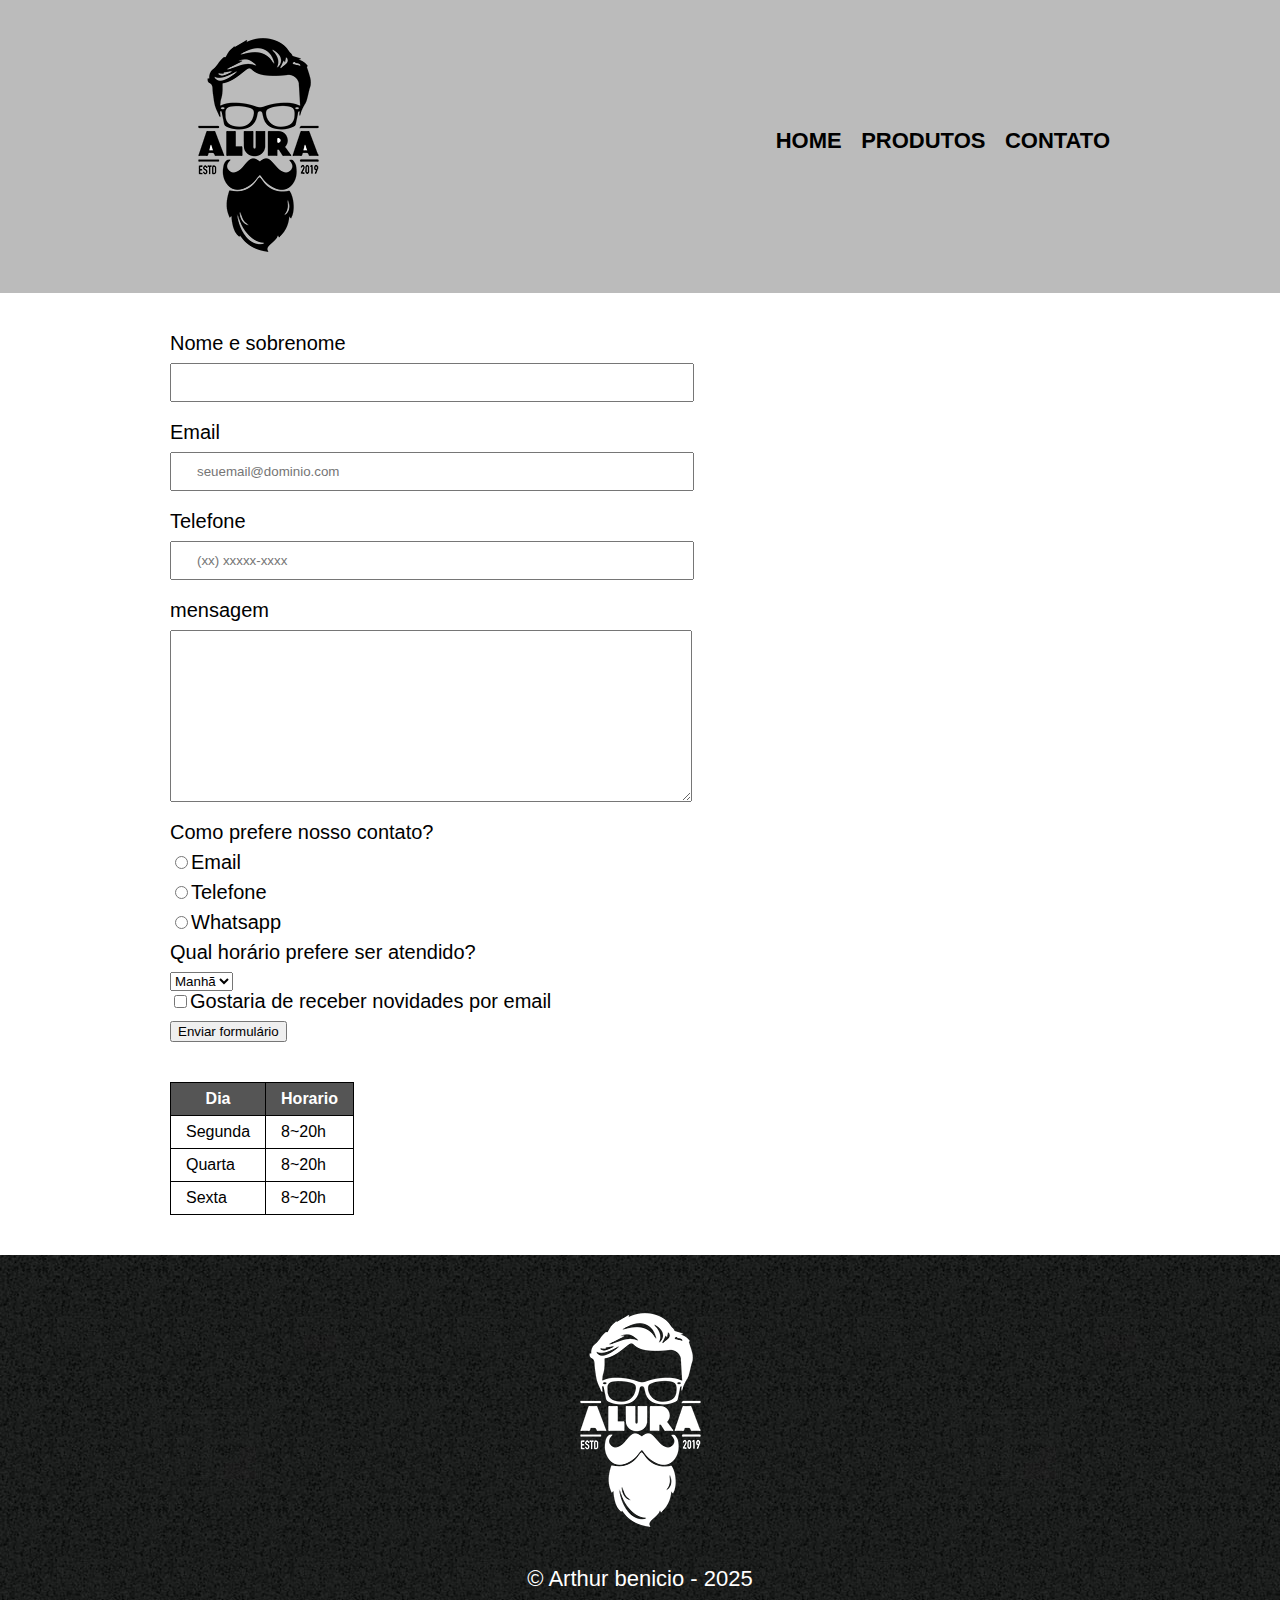
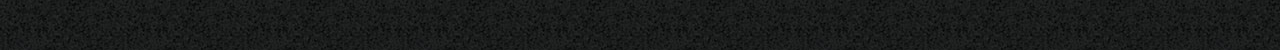
<file: contato.html>
<!DOCTYPE html>
<html>
  <head>
    <meta charset="UTF-8">
    <title>Produtos</title>
    <link rel="stylesheet" href="reset.css">
    <link rel="stylesheet" href="contato.css">
  </head>
  <body>
    <header>
      <div class="caixa">
      <h1><img src="logo.png"></h1>

      <nav>  
      <ul>
        <li><a href="index.html">Home</a></li>
        <li><a href="produtos.html">Produtos</a></li>
        <li><a href="contato.html">Contato</a></li>
      </ul>
      </nav>
      </div>
    </header>
    
    <main>
        <form>
          <label for="nomesobrenome">Nome e sobrenome</label>
          <input type="text" id="nomesobrenome" class="input-padrao" required>
  
          <label for="email">Email</label>
          <input type="email" id="email" class="input-padrao" required placeholder="seuemail@dominio.com">
  
          <label for="telefone">Telefone</label>
          <input type="tel" id="telefone" class="input-padrao" required placeholder="(xx) xxxxx-xxxx">
  
          <label for="mensagem">mensagem</label>
          <textarea cols="70" rows="10" id="mensagem" class="input-padrao">
          </textarea>

          <fieldset>
            <p>Como prefere nosso contato?</p>
            <label form="radio-email"><input type="radio" name="contato" value="email" id="radio-email">Email</label>

            <label form="radio-telefone"><input type="radio" name="contato" value="telefone" id="radio-telefone">Telefone</label>

            <label form="radio-whatsapp"><input type="radio" name="contato" value="whatsapp" id="radio-whatsapp">Whatsapp</label>
          </fieldset>

          <fieldset>
            <p>Qual horário prefere ser atendido?</p>
            <select>
              <option>Manhã</option>
              <option>Tarde</option>
              <option>Noite</option>
            </select>
          </fieldset>

          <label class="checkbox"><input type="checkbox">Gostaria de receber novidades por email</label>
          
          <input type="submit" value="Enviar formulário" class="Enviar">
        </form>

        <table>
          <thead>
            <tr>
              <th>Dia</th>
              <th>Horario</th>
            </tr>
          </thead>
          <tbody>
            <tr>
            <td>Segunda</td>
            <td>8~20h</td>
            </tr>
            <tr>
            <td>Quarta</td>
            <td>8~20h</td>
            </tr>
            <tr>
            <td>Sexta</td>
            <td>8~20h</td>
            </tr>
          </tbody>
        </table>
      </main>

  <footer>
    <img src="logo-branco.png">
    <p class="copyright">&copy; Arthur benicio - 2025</p>
  </footer>
  </body>
</html>
</file>
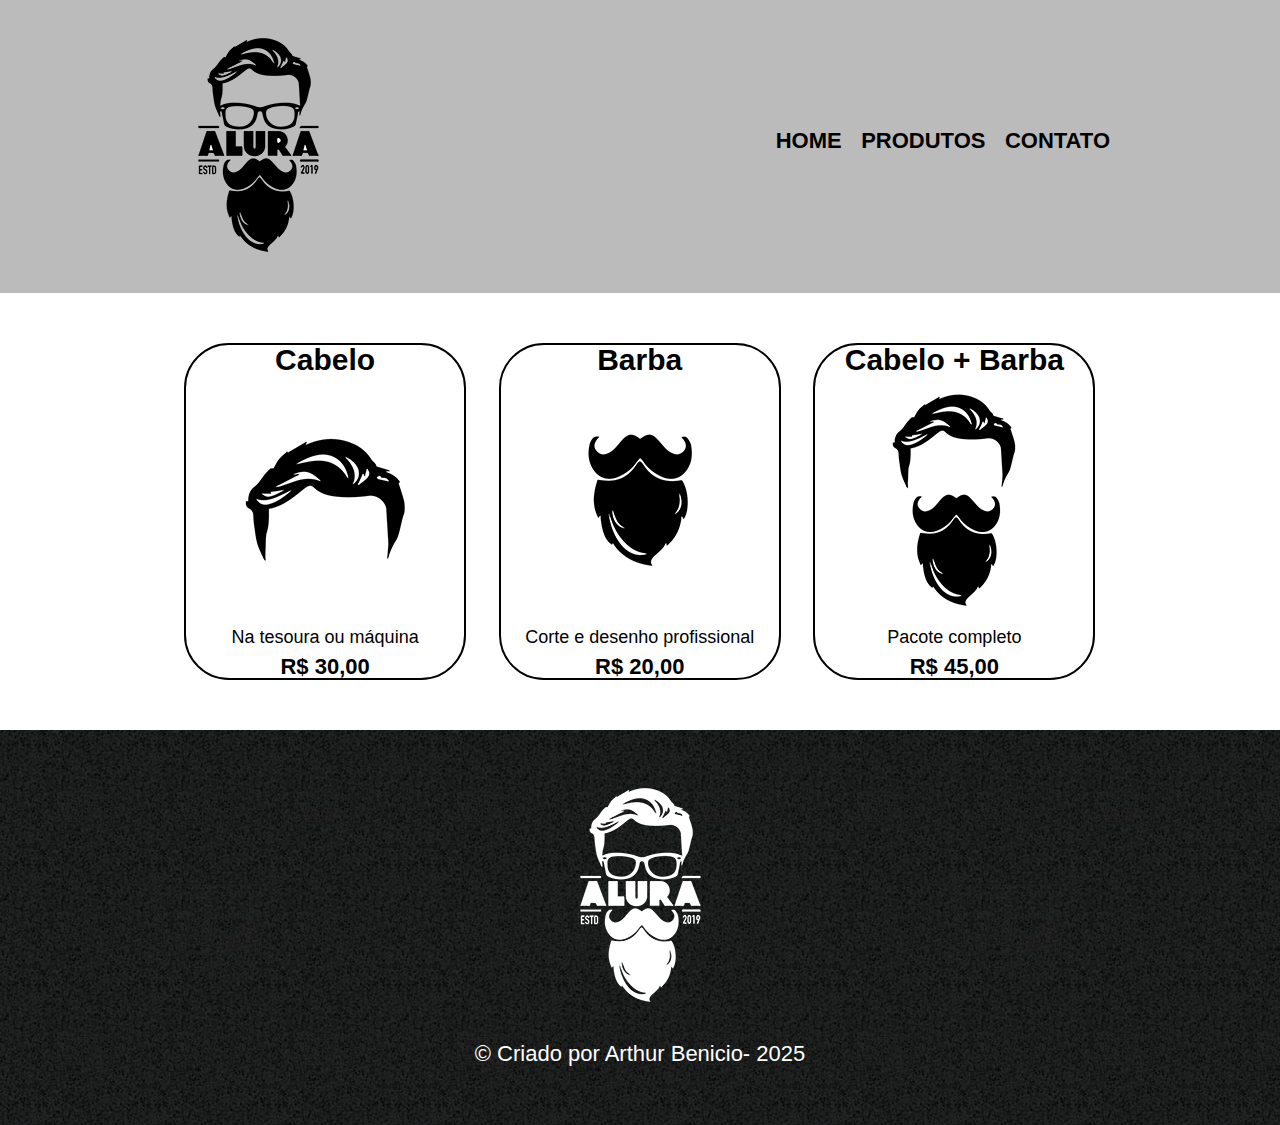
<file: produtos.html>
<!DOCTYPE html>
<html>
  <head>
    <meta charset="UTF-8">
    <title>Produtos</title>
    <link rel="stylesheet" href="reset.css">
    <link rel="stylesheet" href="produtos.css">
  </head>
  <body>
    <header>
      <div class="caixa">
      <h1><img src="logo.png"></h1>

      <nav>  
      <ul>
        <li><a href="index.html">Home</a></li>
        <li><a href="produtos.html">Produtos</a></li>
        <li><a href="contato.html">Contato</a></li>
      </ul>
      </nav>
      </div>
    </header>

  <main>
    <ul class="produtos">
      <li>
        <h2>Cabelo</h2>
        <img src="cabelo.jpg">
        <p class="produto-descricao">Na tesoura ou máquina</p>
        <p class="produto-preco">R$ 30,00</p>
      </li>
      <li>
         <h2>Barba</h2>
        <img src="barba.jpg">
        <p class="produto-descricao">Corte e desenho profissional</p>
        <p class="produto-preco">R$ 20,00</p>
      </li>
      <li>
         <h2>Cabelo + Barba</h2>
        <img src="cabelo+barba.jpg">
        <p class="produto-descricao">Pacote completo</p>
        <p class="produto-preco">R$ 45,00</p>
      </li>
    </ul>
  </main>

  <footer>
    <img src="logo-branco.png">
    <p class="copyright">&copy; Criado por Arthur Benicio- 2025</p>
  </footer>

  </body>
</html>
</file>
<file: contato.css>
@import url(produtos.css);

body{
  font-family: 'Roboto',sans-serif;
}

main {
    width: 940px;
    margin: 0 auto;
  }

form {
  margin: 40px 0;
}

form label, form p {
  display:block;
  font-size: 20px;
  margin: 0 0 10px;
}

.input-padrao {
  display: block;
  margin: 0 0 20px;
  padding: 10px 25px;
  width: 50%;
}

.checkebox{
  margin: 20px 0;
}

.enviar{
  width: 40%;
  padding: 15px 0;
  background: orange;
  color: white;
  font-weight: bold;
  font-size: 18px;
  border: none;
  border-radius: 5px;
  transition: is all;
  cursor: pointer;
}

.enviar:hover{
  background: darkgoldenrod;
  transform: scale (1.2);
}

table{
  margin: 20px 0 40px;
}

thead{
  background: #555555;
  color: white;
  font-weight:  bold;
}

td, th{
  border: 1px solid black;
  padding: 8px 15px;
}
</file>
<file: produtos.css>
body {
  font-family: 'Roboto',sans-serif;
}

header {
  background:#bbbbbb;
  padding: 20px 0;
}

.caixa{
  position:relative;
  width: 940px;
  margin: 0 auto;
}

nav{
  position: absolute;
  top: 110px;
  right: 0;
}

nav li {
  display: inline;
  margin: 0 0 0 15px;
}

nav a {
  text-transform: uppercase;
  color: #000000;
  font-weight: bold;
  font-size: 22px;
  text-decoration: none;
}

nav a:hover{
  color:#d3811d;
  text-decoration: underline;
}

.produtos{
  width: 940px;
  margin: 0 auto;
  padding: 50px 0;
}

.produtos li{
  display: inline-block;
  text-align: center;
  width: 30%;
  vertical-align: top;
  margin: 0 1.5%;
  box-sizing: border-box;
  border: 2px solid black;
  border-radius: 45px;
}

.produtos li:hover{
  border-color: red;
}

.produtos li:active{
  border-color: green;
}

.produtos li:hover h2{
  font-size: 34px;
}

.produtos h2{
  font-size: 30px;
  font-weight: bold;
}

.produto-descricao{
  font-size: 18px;
}

.produto-preco{
  font-size: 22px;
  font-weight: bold;
  margin-top: 10px;
}

footer{
  text-align: center;
  background: url("bg.jpg");
  padding: 40px 0;
}

.copyright{
  color: white;
  font-size: 22px;
  margin: 20px auto;
}
</file>
